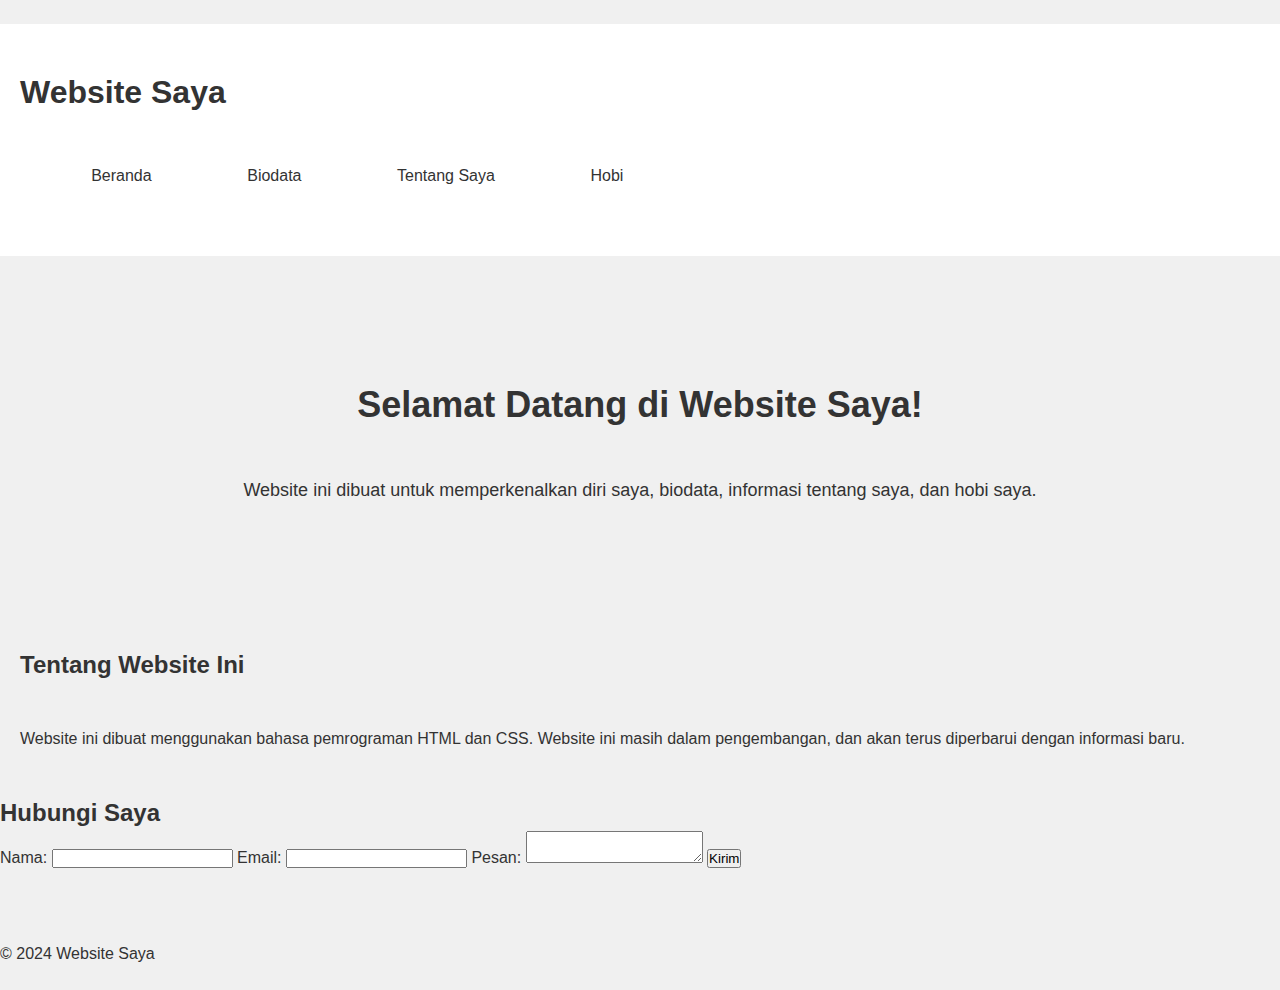
<file: index.html>
<!DOCTYPE html>
<html lang="id">
<head>
    <meta charset="UTF-8">
    <meta name="viewport" content="width=device-width, initial-scale=1.0">
    <title>Website Saya</title>
    <link rel="stylesheet" href="style.css">
</head>
<body>
    <header>
        <h1>Website Saya</h1>
        <nav>
            <ul>
                <li><a href="index.html">Beranda</a></li>
                <li><a href="biodata.html">Biodata</a></li>
                <li><a href="tentangsaya.html">Tentang Saya</a></li>
                <li><a href="hobi.html">Hobi</a></li>
            </ul>
        </nav>
    </header>

    <main>
        <section class="hero">
            <h2>Selamat Datang di Website Saya!</h2>
            <p>Website ini dibuat untuk memperkenalkan diri saya, biodata, informasi tentang saya, dan hobi saya.</p>
        </section>

        <section class="about">
            <h2>Tentang Website Ini</h2>
            <p>Website ini dibuat menggunakan bahasa pemrograman HTML dan CSS. Website ini masih dalam pengembangan, dan akan terus diperbarui dengan informasi baru.</p>
        </section>

  <section class="contact">
    <h2>Hubungi Saya</h2>
    <form action="mailto:emailanda@contoh.com" method="post">
      <label for="nama">Nama:</label>
      <input type="text" id="nama" name="nama" required>

      <label for="email">Email:</label>
      <input type="email" id="email" name="email" required>

      <label for="pesan">Pesan:</label>
      <textarea id="pesan" name="pesan" required></textarea>

      <button type="submit">Kirim</button>
    </form>
  </section>
    </main>

    <footer>
        <p>&copy; 2024 Website Saya</p>
    </footer>
</body>
</html>
</file>
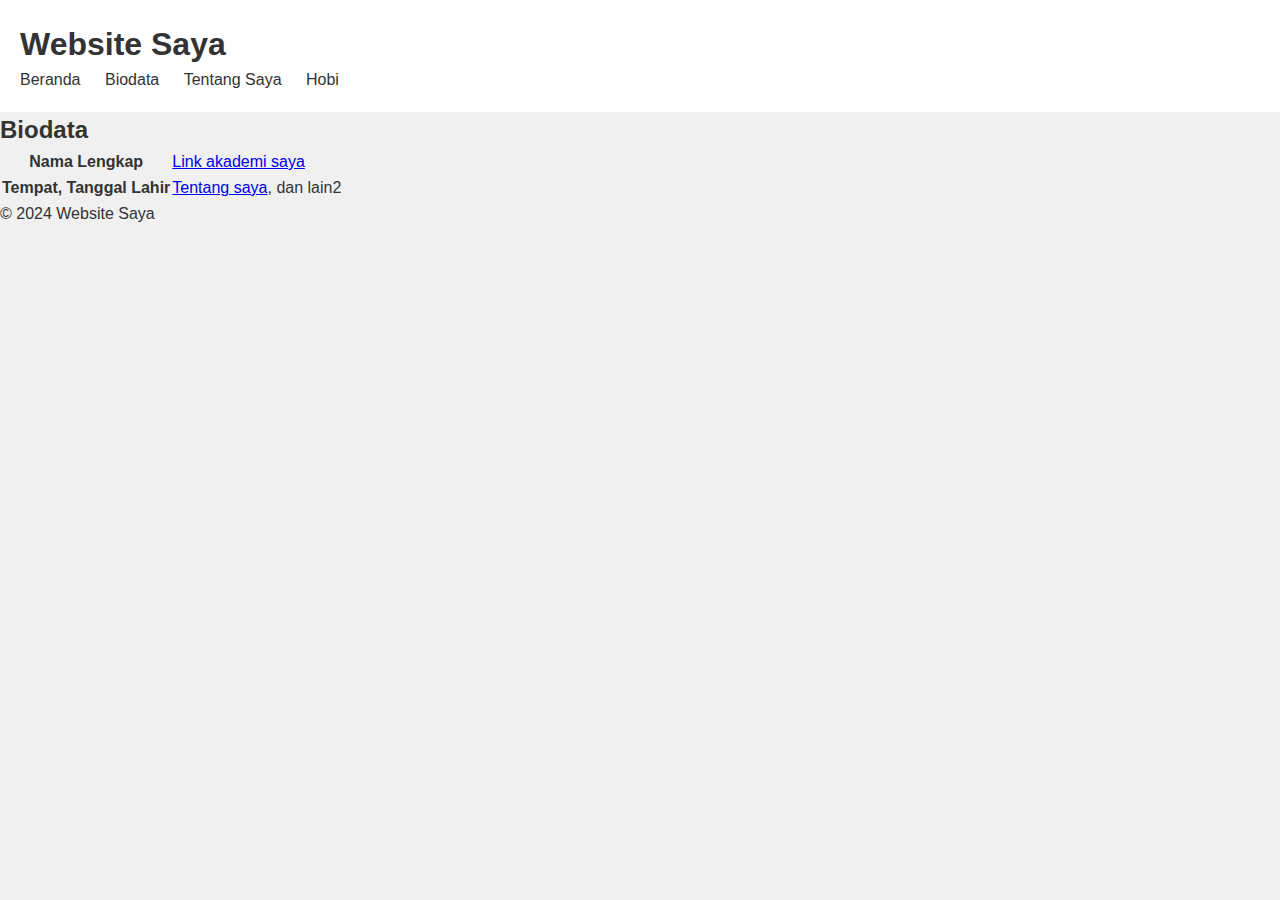
<file: biodata.html>
<!DOCTYPE html>
<html lang="id">
<head>
  <meta charset="UTF-8">
  <meta name="viewport" content="width=device-width, initial-scale=1.0">
  <title>Biodata</title>
  <link rel="stylesheet" href="style.css">
</head>
<body>
  <header>
    <h1>Website Saya</h1>
    <nav>
      <ul>
        <li><a href="index.html">Beranda</a></li>
        <li><a href="biodata.html">Biodata</a></li>
        <li><a href="tentangsaya.html">Tentang Saya</a></li>
        <li><a href="hobi.html">Hobi</a></li>
      </ul>
    </nav>
  </header>

  <main>
    <section class="biodata">
      <h2>Biodata</h2>
      <table>
        <tr>
          <th>Nama Lengkap</th>
          <td><a href="https://www.dicoding.com/academies/367/tutorials/34853">Link akademi saya</a></td>
        </tr>
        <tr>
          <th>Tempat, Tanggal Lahir</th>
          <td><a href="https://pddikti.kemdikbud.go.id/data_mahasiswa/QzMwQTI5RjItNDE0RC00NTk4LThENEEtOTNBQ0Q5ODUzOEQ3">Tentang saya</a>, dan lain2</td>
        </tr>
      </table>
    </section>
  </main>

  <footer>
    <p>&copy; 2024 Website Saya</p>
  </footer>
</body>
</html>
</file>
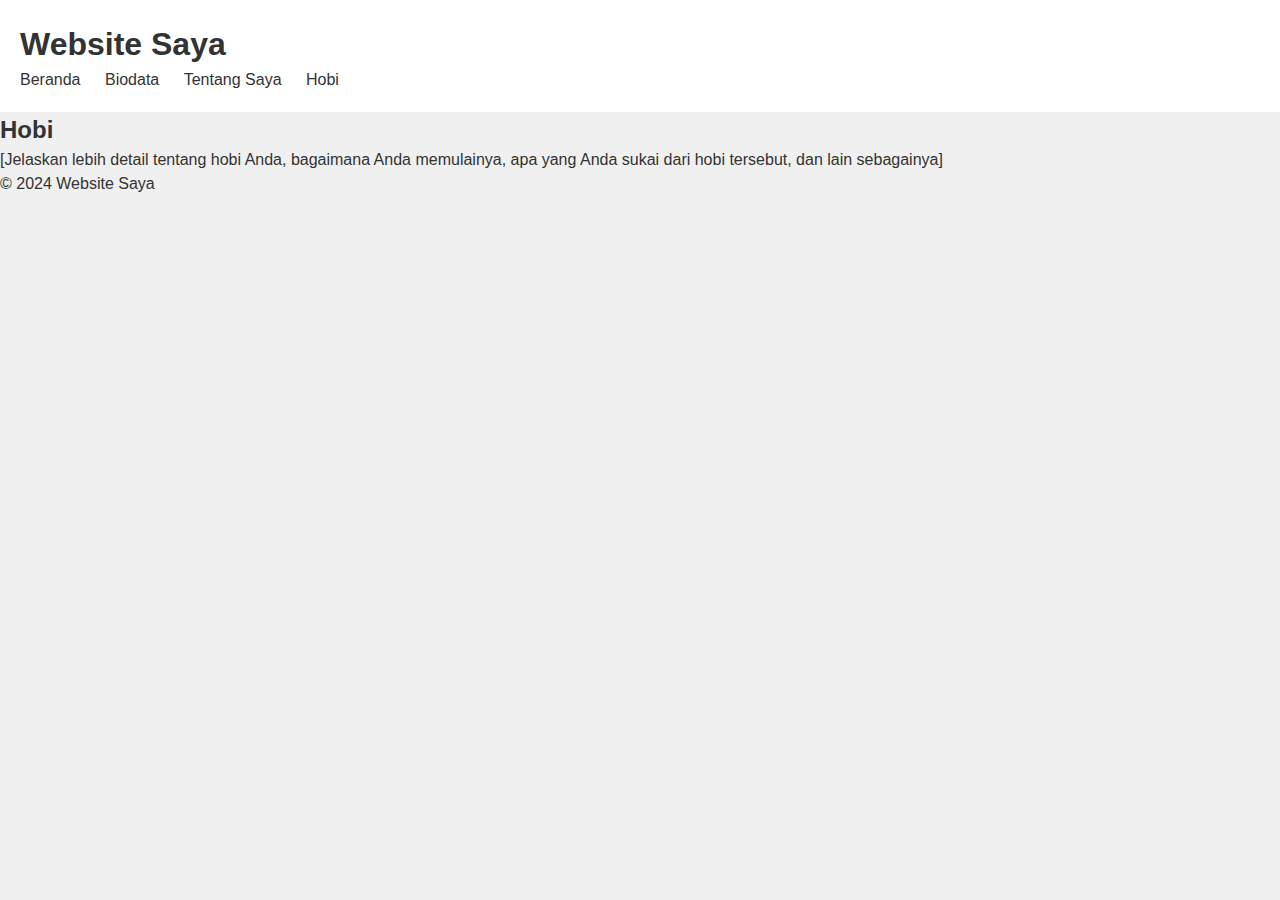
<file: hobi.html>
<!DOCTYPE html>
<html lang="id">
<head>
    <meta charset="UTF-8">
    <meta name="viewport" content="width=device-width, initial-scale=1.0">
    <title>Hobi</title>
    <link rel="stylesheet" href="style.css">
</head>
<body>
    <header>
        <h1>Website Saya</h1>
        <nav>
            <ul>
                <li><a href="index.html">Beranda</a></li>
                <li><a href="biodata.html">Biodata</a></li>
                <li><a href="tentangsaya.html">Tentang Saya</a></li>
                <li><a href="hobi.html">Hobi</a></li>
            </ul>
        </nav>
    </header>

    <main>
        <section class="hobi">
            <h2>Hobi</h2>
            <p>[Jelaskan lebih detail tentang hobi Anda, bagaimana Anda memulainya, apa yang Anda sukai dari hobi tersebut, dan lain sebagainya]</p>
            </section>
    </main>

    <footer>
        <p>&copy; 2024 Website Saya</p>
    </footer>
</body>
</html>
</file>
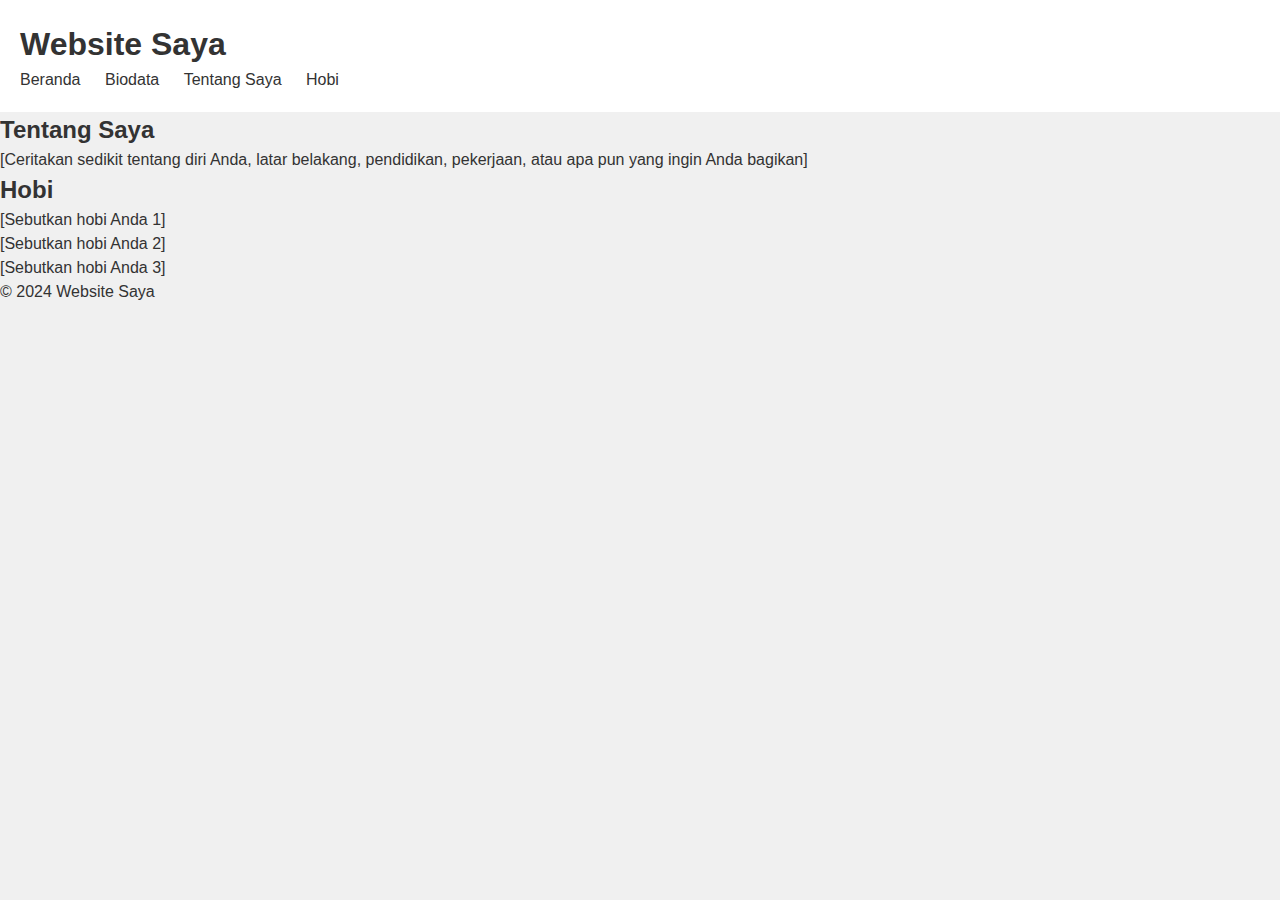
<file: tentangsaya.html>
<!DOCTYPE html>
<html lang="id">
<head>
    <meta charset="UTF-8">
    <meta name="viewport" content="width=device-width, initial-scale=1.0">
    <title>Tentang Saya</title>
    <link rel="stylesheet" href="style.css">
</head>
<body>
    <header>
        <h1>Website Saya</h1>
        <nav>
            <ul>
                <li><a href="index.html">Beranda</a></li>
                <li><a href="biodata.html">Biodata</a></li>
                <li><a href="tentangsaya.html">Tentang Saya</a></li>
                <li><a href="hobi.html">Hobi</a></li>
            </ul>
        </nav>
    </header>

    <main>
        <section class="tentangsaya">
            <h2>Tentang Saya</h2>
            <p>[Ceritakan sedikit tentang diri Anda, latar belakang, pendidikan, pekerjaan, atau apa pun yang ingin Anda bagikan]</p>
        </section>

        <section class="hobi">
            <h2>Hobi</h2>
            <ul>
                <li>[Sebutkan hobi Anda 1]</li>
                <li>[Sebutkan hobi Anda 2]</li>
                <li>[Sebutkan hobi Anda 3]</li>
                </ul>
        </section>
    </main>

    <footer>
        <p>&copy; 2024 Website Saya</p>
    </footer>
</body>
</html>
</file>
<file: style.css>
/* Reset CSS */
* {
    margin: 0;
    padding: 0;
    box-sizing: border-box;
}

body {
    font-family: Arial, sans-serif;
    font-size: 16px;
    line-height: 1.5;
    background-color: #f0f0f0;
    color: #333;
}

header {
    background-color: #fff;
    padding: 20px;
}

nav ul {
    list-style: none;
    margin: 0;
    padding: 0;
}

nav li {
    display: inline-block;
    margin-right: 20px;
}

nav a {
    text-decoration: none;
    color: #333;
}

.hero {
    text-align: center;
    padding: 50px 0;
}

.hero h2 {
    font-size: 36px;
    margin-bottom: 20px;
}

.hero p {
    font-size: 18px;
    line-height: 1.6;
}

.about {
    padding: 20px;
}

.about h2 {
    font-size: 24px;
    margin-bottom: 20px;
}
</file>
